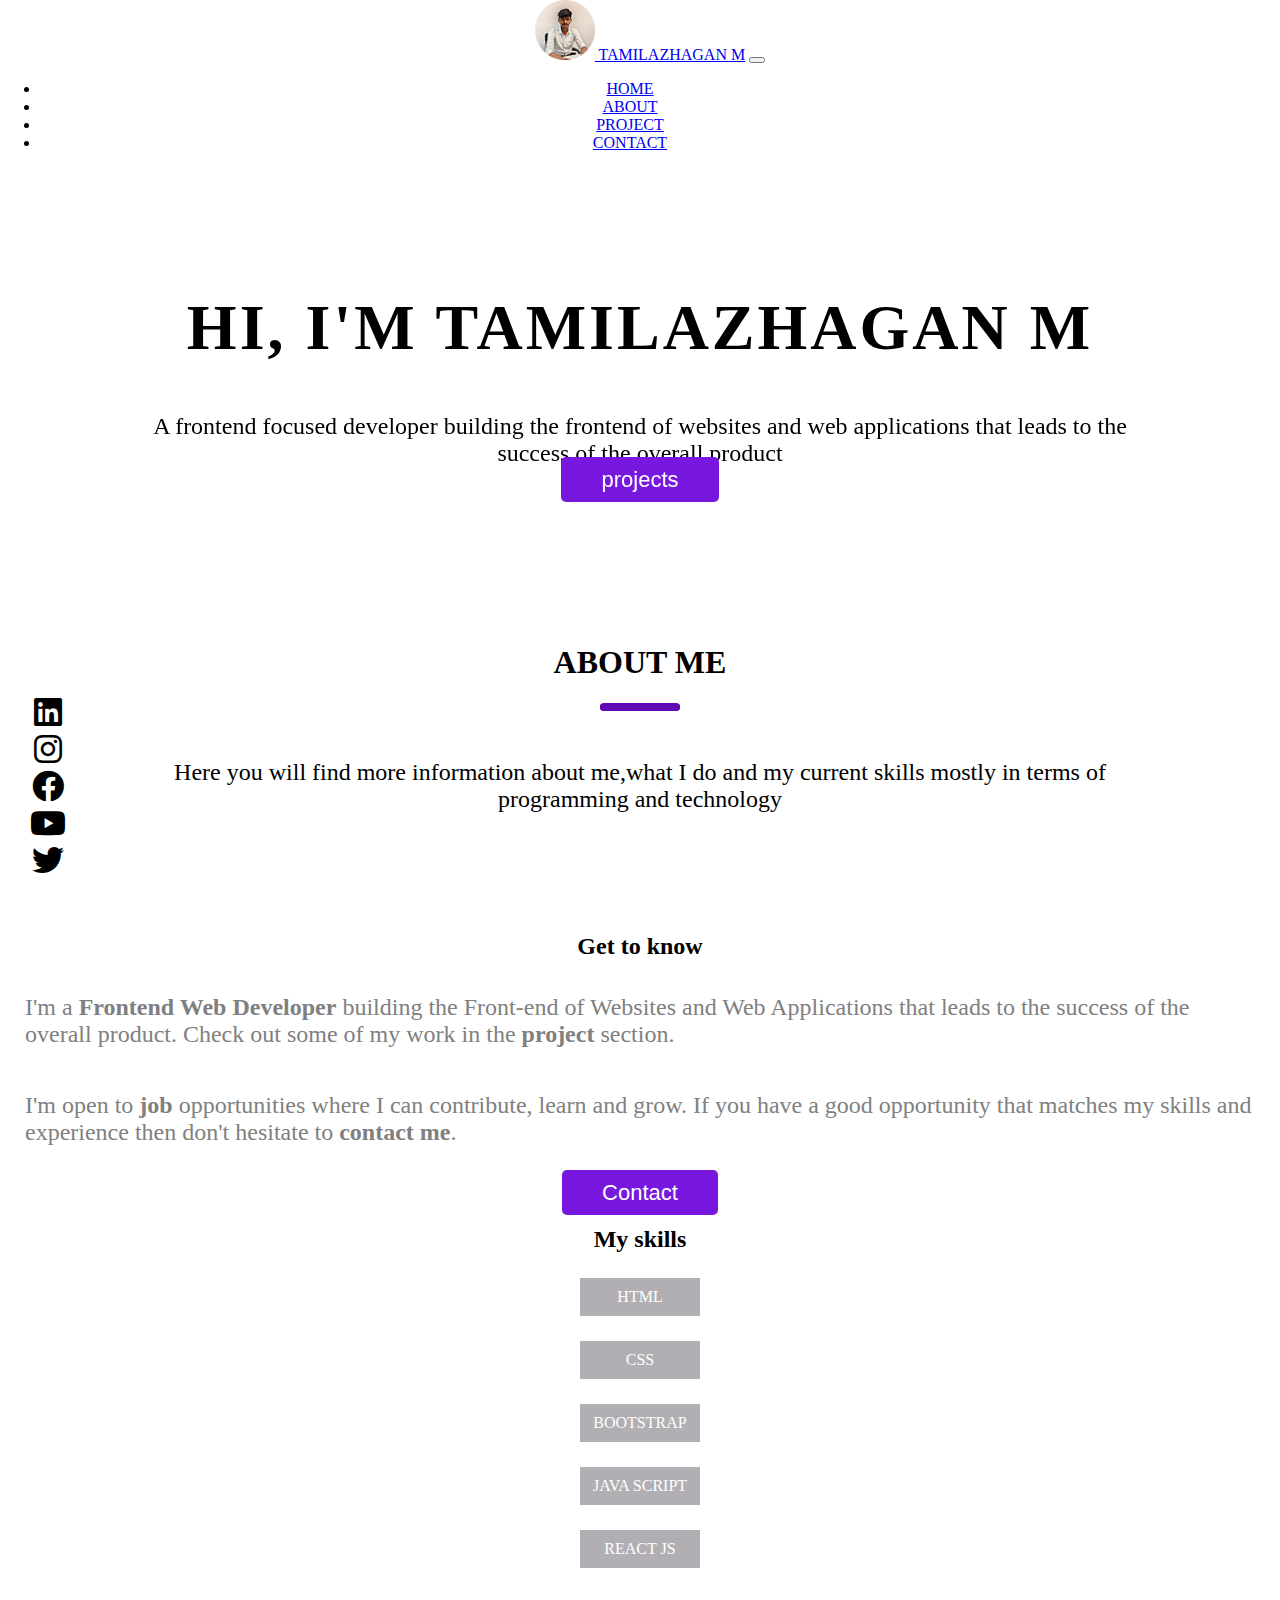
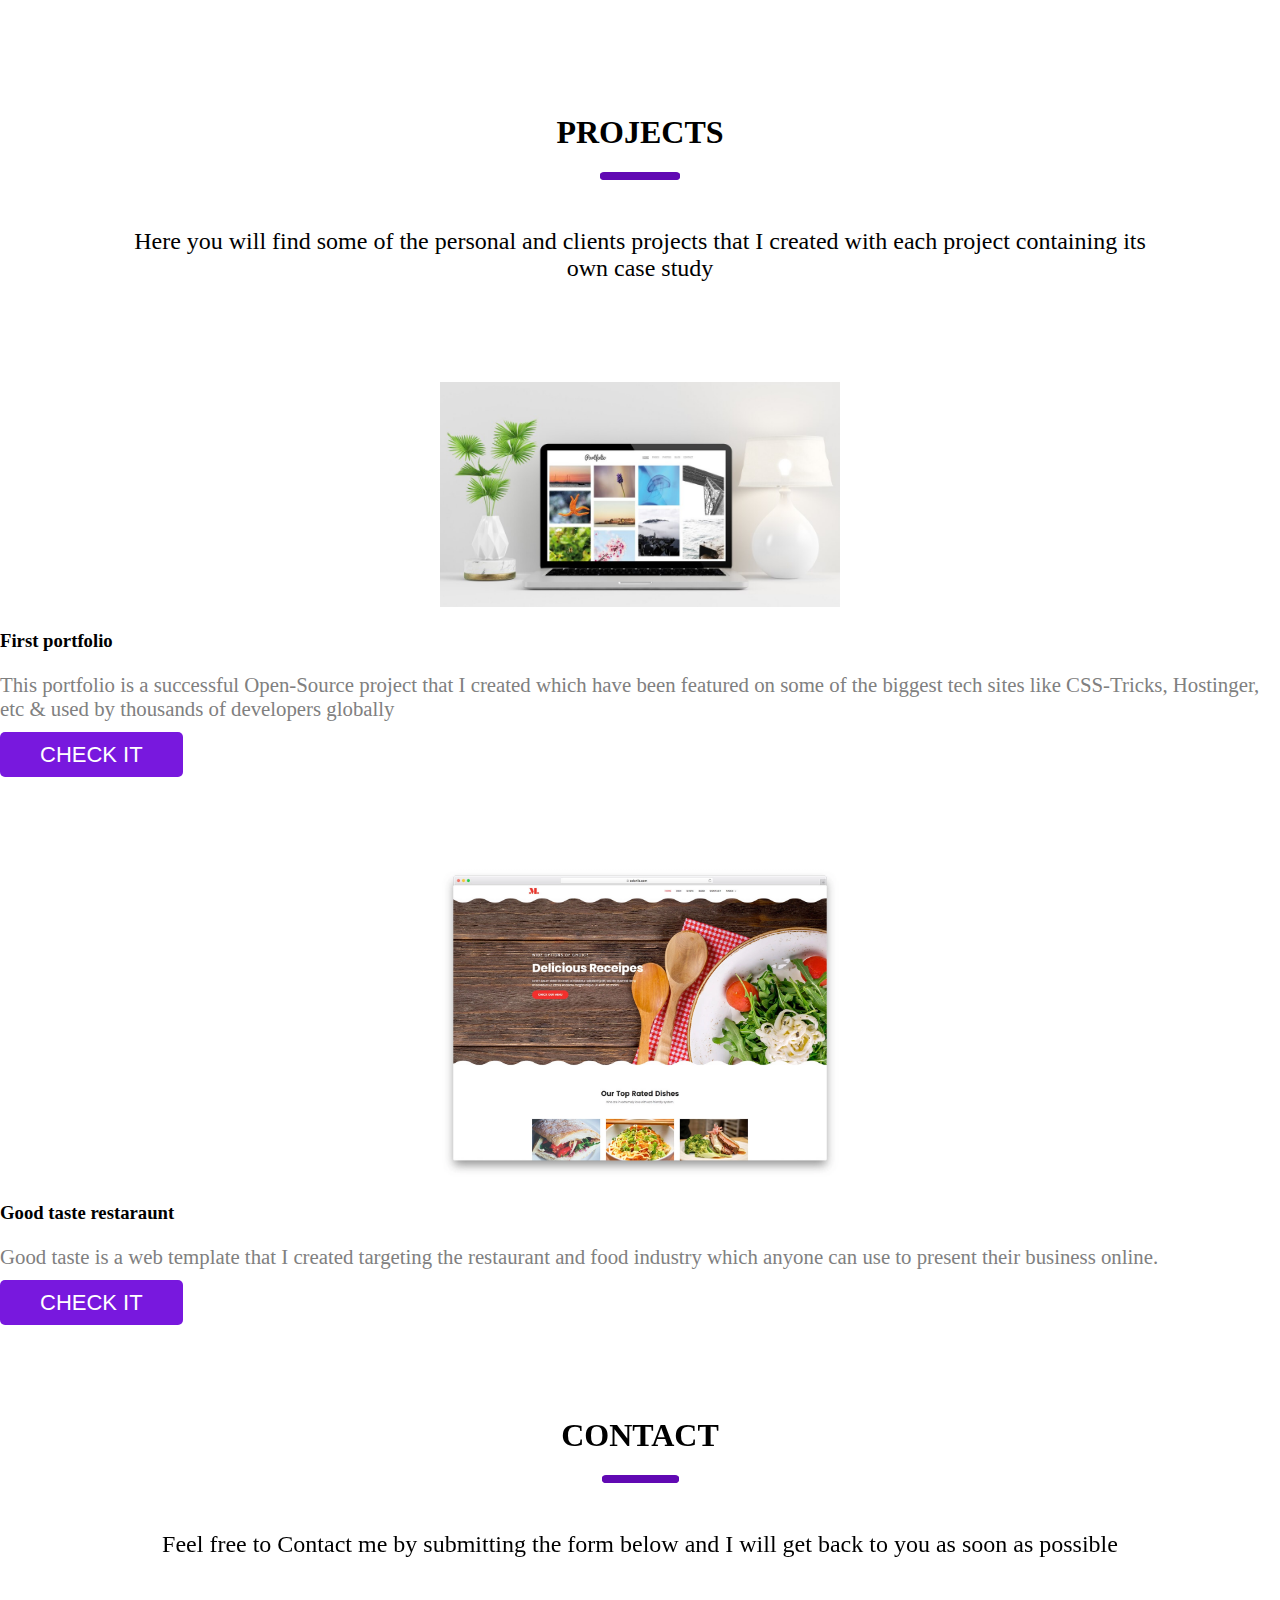
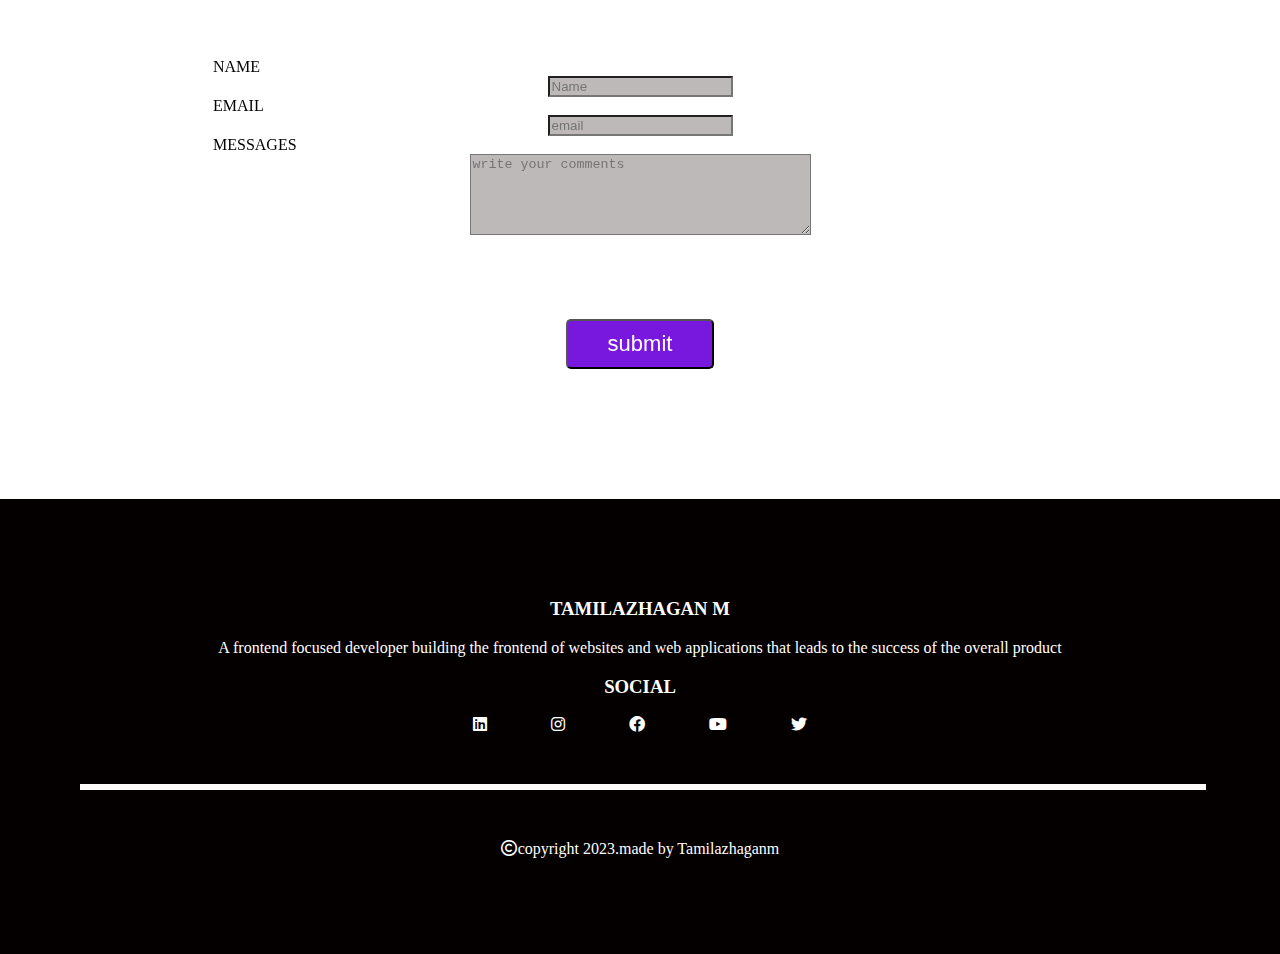
<file: index.htm>
<!DOCTYPE html>
<html lang="en">
<head>
    <meta charset="UTF-8">
    <meta name="viewport" content="width=device-width, initial-scale=1.0">
    <title>Tamil</title>
    <!-- bootstrap -->
    <link href="https://cdn.jsdelivr.net/npm/bootstrap@5.3.2/dist/css/bootstrap.min.css" rel="stylesheet" integrity="sha384-T3c6CoIi6uLrA9TneNEoa7RxnatzjcDSCmG1MXxSR1GAsXEV/Dwwykc2MPK8M2HN" crossorigin="anonymous">
    <script src="https://cdn.jsdelivr.net/npm/bootstrap@5.3.2/dist/js/bootstrap.min.js" integrity="sha384-BBtl+eGJRgqQAUMxJ7pMwbEyER4l1g+O15P+16Ep7Q9Q+zqX6gSbd85u4mG4QzX+" crossorigin="anonymous"></script>
    <link rel="stylesheet" href="style.css">
    <!-- fontawesome -->
    <link rel="stylesheet" href="https://cdnjs.cloudflare.com/ajax/libs/font-awesome/6.0.0-beta3/css/all.min.css">

</head>
<body>
    <!-- navbar -->
    <section id="navbar">
        <div class="navbar-section">
        <nav class="navbar navbar-expand-lg bg-body-tertiary">
            <div class="container-fluid">
              <a class="navbar-brand" href="#"><img class="navbar-image" src="Tamil profile.jpg-modified.png" alt="tamil image">  TAMILAZHAGAN M</a>
              <button class="navbar-toggler" type="button" data-bs-toggle="collapse" data-bs-target="#navbarNav" aria-controls="navbarNav" aria-expanded="false" aria-label="Toggle navigation">
                <span class="navbar-toggler-icon"></span>
              </button>
              <div class="collapse navbar-collapse" id="navbarNav">
                <ul class="navbar-nav ms-auto">
                  <li class="nav-item">
                    <a class="nav-link" href="#intro">HOME</a>
                  </li>
                  <li class="nav-item">
                    <a class="nav-link" href="#about">ABOUT</a>
                  </li>
                  <li class="nav-item">
                    <a class="nav-link" href="#project">PROJECT</a>
                  </li>
                  <li class="nav-item">
                    <a class="nav-link "href="#contact">CONTACT</a>
                  </li>
                </ul>
              </div>
            </div>
          </nav>
        </div>
    </section>

    <!-- Intro -->
    <section id="intro">
        <div class="introduction" >
            <h1 class="text-heading">HI, I'M  TAMILAZHAGAN M</h1>
            <p class="text-para">A frontend focused developer building the frontend of websites and web applications that leads to the success of the overall product  </p>
            <a class="btn" href="#project" >projects</a>
        </div>
    </section>
    <!-- socials -->
    <section>
      <div class="social-item">
        <a href="https://www.linkedin.com/in/tamilazhagan-m-51bb3a266/"><i class=" social-brands fa-brands fa- fa-linkedin " style="color: #000000;"></i></a><br>
        <a href="https://www.instagram.com/_tamil_d_warrier_/"><i class=" social-brands fa-brands fa-instagram" style="color: #000000;"></i></a><br>
        <a href="https://www.facebook.com/tamil.sam.927"><i class=" social-brands fa-brands fa-facebook" style="color: #000000;"></i></a><br>
        <a href="https://www.youtube.com/"><i class=" social-brands fa-brands fa-youtube" style="color: #000000;"></i></a><br>
        <a href="https://twitter.com/Tamizhsam_30"><i class=" social-brands fa-brands fa-twitter" style="color: #000000;"></i></a>
      </div>
    </section>
    <!-- About -->
    <section id="about">
      <div class="about-section">
        <h1>ABOUT ME</h1>
        <hr>
        <P class="text-para">Here you will find more information about me,what I do and my current skills mostly in terms of programming and technology</P>
        
       <div class="row">
          <div class="col-lg-6">
            <h2>Get to know</h2>
            <p class="para">I'm a <strong>Frontend Web Developer</strong> building the Front-end of Websites and Web Applications that leads to the success of the overall product. Check out some of my work in the <strong>project</strong> section.</p>
             <p class="para"> I'm open to <strong>job</strong> opportunities where I can contribute, learn and grow. If you have a good opportunity that matches my skills and experience then don't hesitate to <strong> contact me</strong>. </p>
              <a class="btn" href="#contact">Contact</a> 
          </div>
          <div class=" skill col-lg-6">
            <h2>My skills</h2>
            <div class="flex-container">
              <div class="skils">HTML</div>
              <div class="skils">CSS</div>
              <div class="skils">BOOTSTRAP</div>
              <div class="skils">JAVA SCRIPT</div>
              <div class="skils">REACT JS</div>
            </div>
          </div>
        </div>
      </div>
    </section>
    <!-- projects -->
    <section id="project">
      <div class="project">
        <h1>PROJECTS</h1>
        <hr>
        <P class="text-para">Here you will find some of the personal and clients projects that I created with each project containing its own case study</P>
        <div class="row">
          <div class="col-lg-6">
            <img class="portfolio-image" src="portfolio image.jpg" alt="portfolio image">
           </div>
          <div class="col-lg-6  portfolio-text">
            <h3>First portfolio</h3>
            <p class="port-para">This portfolio is a successful Open-Source project that I created which have been featured on some of the biggest tech sites like CSS-Tricks, Hostinger, etc & used by thousands of developers globally</p>
            <a class="btn" href="https://tamilazhaganm.github.io/own-web/">CHECK IT</a>
          </div>
        </div>
        <div class="row">
          <div class="col-lg-6">
            <img class="portfolio-image" src="rest image.webp" alt="">
          </div>
          <div class="col-lg-6 portfolio-text">
            <h3>Good taste restaraunt </h3>
            <p class="port-para">Good taste is a web template that I created targeting the restaurant and food industry which anyone can use to present their business online.</p>
            <a class="btn" href="https://tamilazhaganm.github.io/gtrestaurant/">CHECK IT</a>
          </div>
        </div>
      </div>
    </section>

    <!-- CONTACT -->
    <section  id="contact">
      <div class="introduction">
        <div>
        <h1>CONTACT</h1>
        <hr>
        <P class="text-para">Feel free to Contact me by submitting the form below and I will get back to you as soon as possible</P>
        </div>
       <div class="form">
        <div class="mb-3">
          <label for="name" class="form-label">NAME</label><br>
          <input type="text" class="form-control" id="formGroupExampleInput" placeholder="Name">
        </div>
        <div class="mb-3">
          <label for="email" class="form-label">EMAIL</label><br>
          <input type="email" class="form-control" id="formGroupExampleInput2" placeholder="email">
        </div>
        <div class="mb-3">
          <label for="message" class="form-label">MESSAGES</label><br>
          <textarea class="form-control" name="message" id="message" cols="40" rows="5" placeholder="write your comments"></textarea>
      </div>
      <form class="submitt" action="submit.htm" method="post">
      <input class="btn" type="submit" value="submit">
    </form>
      </div>
    </section>
    <section id="footer">
      <div class="row footer-section">
        <div class="col-lg-6">
          <h3> TAMILAZHAGAN M</h3>
          <p>A frontend focused developer building the frontend of websites and web applications that leads to the success of the overall product </p>
        </div>
        <div class="col-lg-6 last-social">
          <h3>SOCIAL</h3>
          <div>
            <a href="https://www.linkedin.com/in/tamilazhagan-m-51bb3a266/"><i class=" social-brands one fa-md fa-brands fa-linkedin " style="color: #fff;"></i></a>
            <a href="https://www.instagram.com/_tamil_d_warrier_/"><i class=" social-brands one fa-brands fa-instagram" style="color:#fff;"></i></a>
            <a href="https://www.facebook.com/tamil.sam.927"><i class=" social-brands one fa-brands fa-facebook" style="color: #fff;"></i></a>
            <a href="https://www.youtube.com/"><i class=" social-brands one fa-brands fa-youtube" style="color: #fff;"></i></a>
            <a href="https://twitter.com/Tamizhsam_30"><i class=" social-brands one fa-brands fa-twitter" style="color: #fff;"></i></a>
          </div>

        </div> 
      <hr class="last">
      <p><i class="fa-regular fa-copyright copyright"></i>copyright 2023.made by Tamilazhaganm</p>
      </div> 

    </section>
  </body>
</html>
</file>
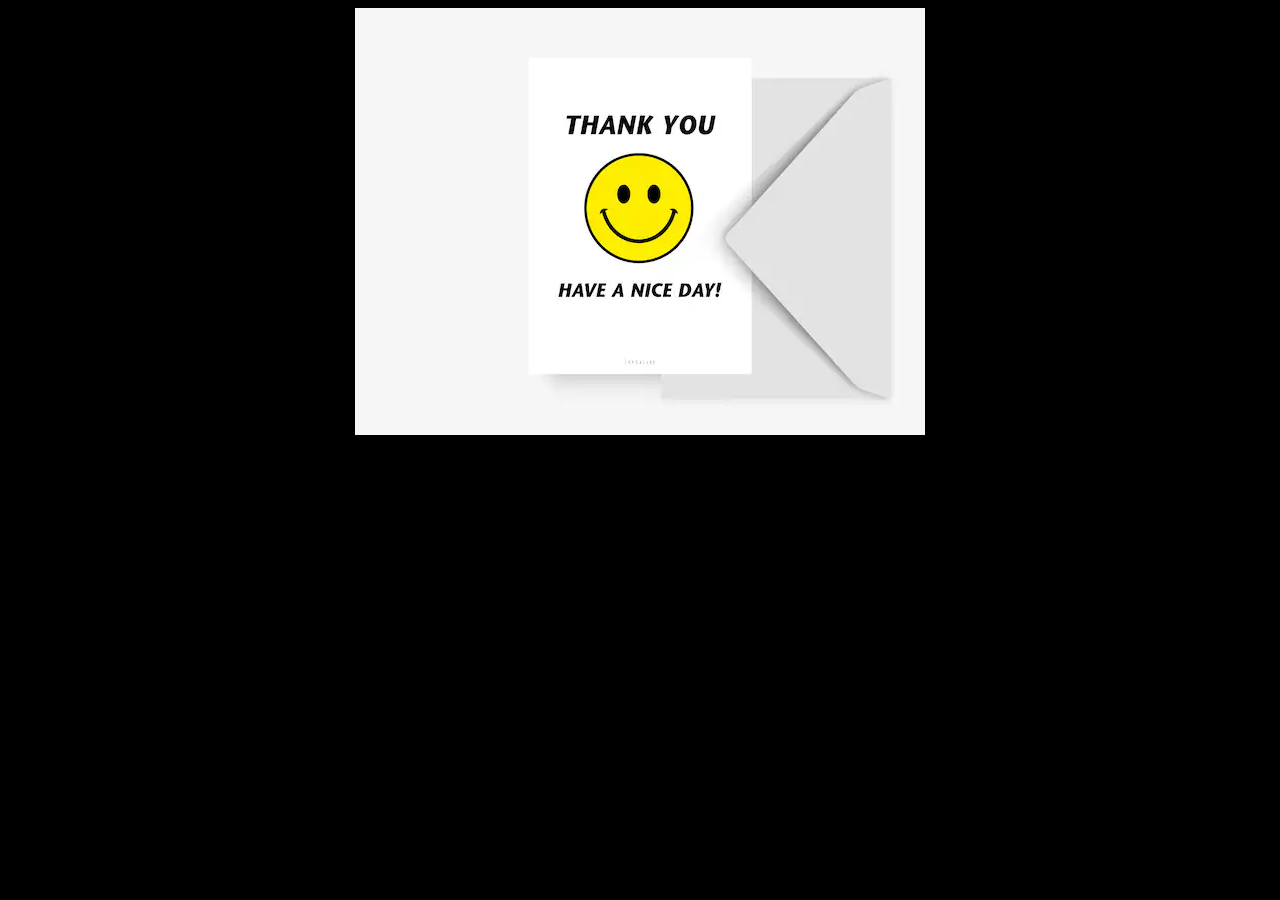
<file: submit.htm>
<!DOCTYPE html>
<html lang="en">
<head>
    <meta charset="UTF-8">
    <meta name="viewport" content="width=device-width, initial-scale=1.0">
    <title>Thank you</title>
    <link rel="stylesheet" href="style2.css">
</head>
<body>
    <img src="thank you.webp" alt="thank you">
</body>
</html>
</file>
<file: style.css>
body{
    margin: 0%;
    text-align: center;
    width: 100%;
}
hr{
    border: solid 8px;
    color: #6109b3 ;
    border-bottom: none;
    border-radius: 10px;
    width: 5%;
    text-align: center;
    margin: 0% auto;
}
/* navbar */
.navbar-section{
    background-color: #fff;
    position: -webkit-sticky;
    position: sticky;top: 0%;

}
.navbar-image{
    width: 60px;
}
.navbar-brand{
    padding-left: 20px;
    padding-top: 1rem;
}
.nav-item{
    padding-right:60px;
}

/* intro */
.introduction{
    background-image: url(https://d33wubrfki0l68.cloudfront.net/daac8858fd4a0ccea44f59dfd079c3c16c263f33/c157c/assets/svg/common-bg.svg);
    padding: 30px;
    text-align: center;
    position: relative;
}
.text-heading{
    color: #000;
    font-size: 4rem;
    font-weight: 600;
    letter-spacing: 3px;
    padding-top: 50px;
}
.text-para{
    font-size: x-large;
    margin: 3rem auto 0 auto;
    width: 80%;
}
.row{
    padding-top: 100px;
    margin:0%;
}
.btn{
    margin-top: 5rem;
    -webkit-border-radius: 5;
    -moz-border-radius: 5;
    border-radius: 5px;
    font-family: Arial;
    color: #ffffff;
    font-size: 22px;
    background: #7818de;
    padding: 10px 40px 10px 40px;
    text-decoration: none;
  }
  
  .btn:hover{
    background: #6109b3;
    text-decoration: none;
  }
.social-item{
    font-size: 2rem;
    position: absolute;
    left: 20px;
    bottom: 10px;
    background-color: #fff;
    padding: 10px;
}
.social-brands:hover{
    background-color: #b1afb3;
    padding: 5px;
}

/* about */
.about-section{
    text-align: center;
    padding-top: 100px;
}
.skils{
    background-color:#b1afb3;
    color: #fff;
    padding: 10px;
    margin: 25px auto;
    text-align: center;
    width: 100px;
}
.para{
    text-align: left;
    font-size: 1.5rem;
    color: gray;
    padding: 10px 25px;
}
/* projects */
.project{
    padding-top:100px;
    padding-bottom: 50px;
}
.portfolio-text{
    text-align: left;

}
.portfolio-image{
    width: 400px;
}
.port-para{
    font-size: 1.3rem;
    color: gray;
}
/* contacts */
.form{
    background-color: #fff;
    padding: 90px auto;
    width: 70%;
    text-align: center;
    margin: 100px auto;
    text-align: center;
}
.form-label{
    float: left;
}
.form-control{
    background-color: rgb(189, 185, 185);
}
/* footer */
.footer-section{
    background-color: #050000;
    color: #fff;
    padding: 80px;
}
.last{
    border: solid 3px;
    color: #fdfafa;
    width: 100%;
    border-radius: 0%;
    margin: 50PX auto;
}
.copyright{
   padding: 50px auto;
}
.one{
    margin: auto 30px;
}
.one:hover{
    background-color: #b1afb3;
    padding: 5px;
}

@media(max-width:992px){
    .skill{margin-top: 50px;
    }
    .last-social{
        margin-top:50px ;
    }
    .text-heading{
        font-size:2.5rem ;
    }
    .social-item{
        display: none;
    }
    .portfolio-text{
        text-align: center;
    }
}
</file>
<file: style2.css>
body{
    background-color: black;
    text-align: center;
}
</file>
